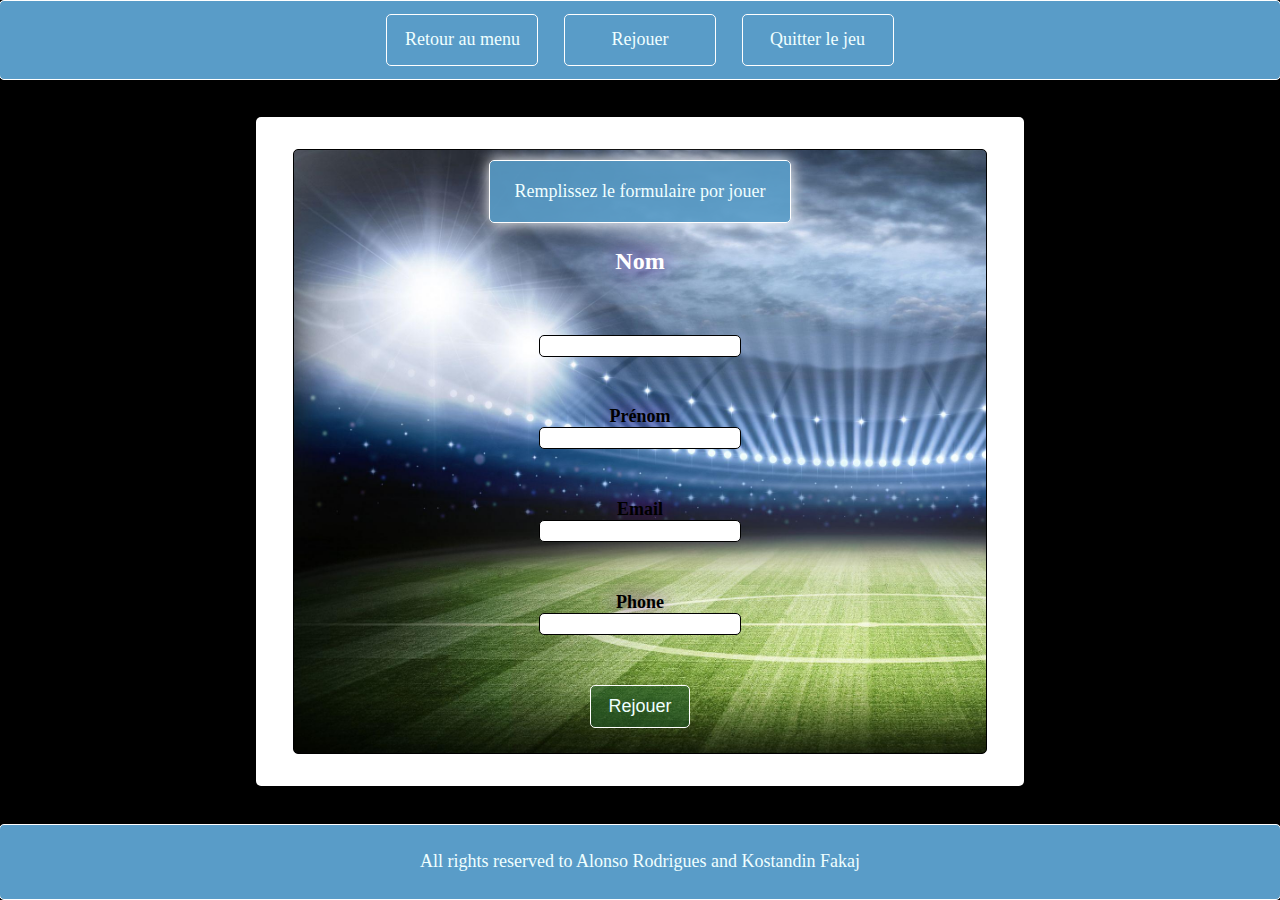
<file: pages/form.html>
<!DOCTYPE html>
<html lang="en">

<head>
    <meta charset="UTF-8">
    <meta name="viewport" content="width=device-width, initial-scale=1.0">
    <link rel="stylesheet" href="../assets/css/style.form.css">
    <title>Form Adver Game</title>
</head>

<body>
    <header>
        <nav>
            <ul>
                <li><a href="#">Retour au menu</a></li>
                <li><a href="#">Rejouer</a></li>
                <li><a href="#">Quitter le jeu</a></li>
            </ul>
        </nav>
    </header>
    <main>
        <section>
            <div class="container">
                <h3>Remplissez le formulaire por jouer</h3>
                <form method="post" action="">
                    <label for="nom">Nom</label>
                    <input type="text" name="nom">
                    <label for="prenom">Prénom</label>
                    <input type="text" name="prenom">
                    <label for="email">Email</label>
                    <input type="text" name="email">
                    <label for="phone">Phone</label>
                    <input type="text" name="phone">
                    <button type="submit">Rejouer</button>
                </form>
            </div>
        </section>
    </main>
    <footer>
        All rights reserved to Alonso Rodrigues and Kostandin Fakaj
    </footer>
</body>

</html>
</file>
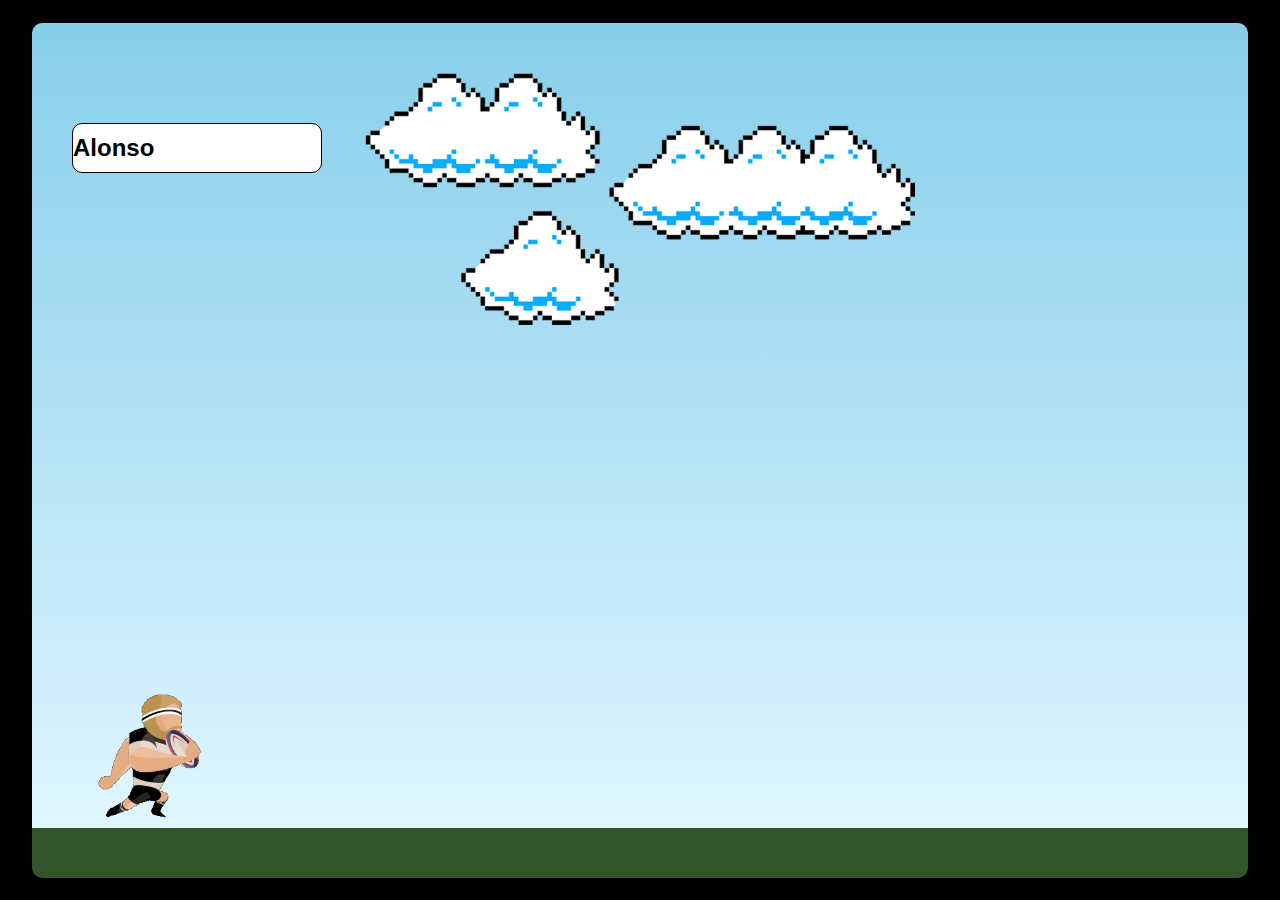
<file: pages/game.html>
<!DOCTYPE html>
<html lang="en">

<head>
    <meta charset="UTF-8">
    <meta name="viewport" content="width=device-width, initial-scale=1.0">
    <link rel="stylesheet" href="../assets/css/style.game.css">
    <title>Game Adver-Chanllege</title>
</head>

<body>
    <main class="game-board">
        <div class="nameUser">Alonso</div>
        <div class="score"></div>
        <div class="lifeCounter"></div>
        <div class="timming"></div>
        <button class="restart hidden">Rejouer</button>
        <img class="clounds" src="../assets/img/clouds.png" alt="clounds">
        <img class="player" src="../assets/img/player.gif" alt="player">
        <img class="obstacle" src="../assets/img/obstacle.png" alt="obstacle">
    </main>
    <script src="../assets/js/script.game.js"></script> 
    <div src="../pages/form.php"></div>
</body>

</htm>
</file>
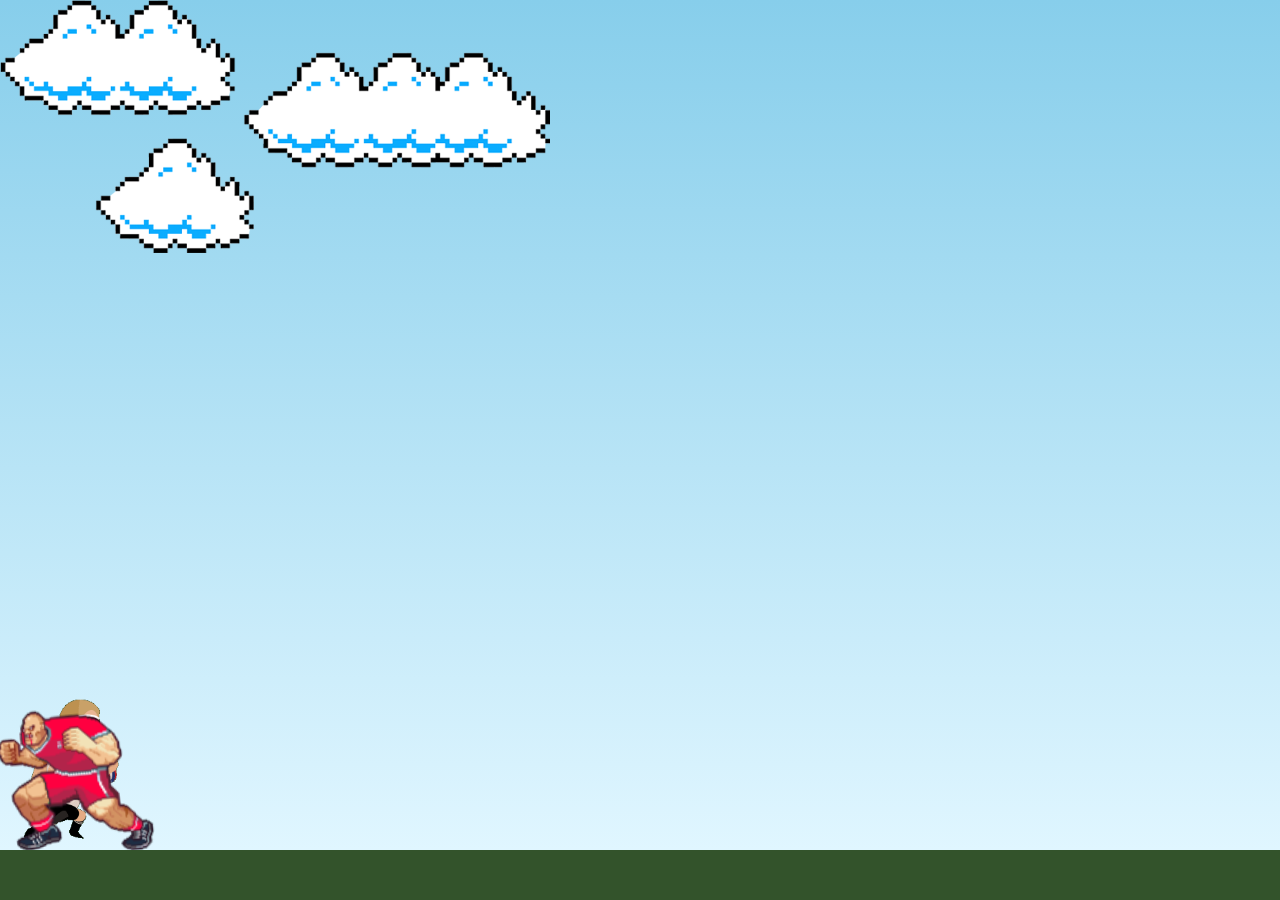
<file: pages/home.html>
<!DOCTYPE html>
<html lang="en">

<head>
    <meta charset="UTF-8">
    <meta name="viewport" content="width=device-width, initial-scale=1.0">
    <link rel="stylesheet" href="../assets/css/style.home.css">
    <title>Home</title>
</head>

<body>
    <div class="game-board">
        <img class="clounds" src="../assets/img/clouds.png" alt="clounds">
        <img class="player" src="../assets/img/player.gif" alt="player">
        <img class="obstacle" src="../assets/img/obstacle.png" alt="obstacle">
    </div>
    <script src="../assets/js/script.home.js"></script>
</body>

</html>
</file>
<file: assets/css/style.form.css>
* {
    padding: 0;
    margin: 0;
}

body {
    display: flex;
    flex-direction: column;
    justify-content: center;
    align-items: center;
    height: 100vh;
    width: 100vw;
    background-color: black;
}

/* ----------|Menu|---------- */
header {
    display: flex;
    flex-direction: column;
    justify-content: flex-start;
    align-content: center;
    align-items: center;
    height: 10%;
    width: 100%;
}

.message_email {
    font-size: 20px;
    color: white;
    transition: 0.5s ease-out;
    transform: translateX(10px);
}

nav {
    display: flex;
    align-items: center;
    justify-content: center;
    height: 100%;
    width: 100%;
    background-color: #599cc8;
    border: 0.5mm ridge white;
    border-radius: 5px;
}

ul {
    display: flex;
    justify-content: center;
    align-items: center;
    list-style: none;
    height: 90%;
    width: 100%;
    margin: auto;
}

li {
    display: flex;
    flex-direction: column;
    justify-content: center;
    align-items: center;
    height: 50px;
    width: 80px;
    margin: 20px;
    border: 0.1mm ridge white;
    border-radius: 5px;
    margin: 1%;
}

li a {
    display: flex;
    justify-content: center;
    align-items: center;
    transition: .5s;
    border-radius: 5px;
    text-align: center;
    font-size: large;
    font-weight: 400;
    text-decoration: none;
    height: 100%;
    width: 100%;
}

li a:hover {
    height: 100%;
    width: 100%;
    background: rgba(255, 255, 255, 0.9);
    box-shadow: 0px 0px 15px 0px rgb(255, 255, 255);
    font-size: large;
    font-weight: 400;
    color: black;
}

a {
    display: flex;
    color: #f0ffff;
    font-size: medium;
    font-weight: 400;
    text-decoration: none;


}

/* -------------------------- */
main {
    display: flex;
    flex-direction: column;
    justify-content: center;
    align-items: center;
    height: 100%;
    width: 100%;
}

section {
    display: flex;
    flex-direction: column;
    align-content: center;
    justify-content: center;
    align-items: center;
    height: 90%;
    width: 95%;
    background-color: white;
    border-radius: 5px;
}

.container {
    display: flex;
    flex-direction: column;
    justify-content: center;
    align-items: center;
    height: 90%;
    width: 90%;
    background-image: url(../img/background_form.jpg);
    background-repeat: no-repeat;
    background-size: cover;
    border: 0.5mm ridge black;
    border-radius: 5px;
}

form {
    display: flex;
    flex-direction: column;
    justify-content: space-evenly;
    align-items: center;
    height: 95%;
    width: 90%;
}

h3 {
    display: flex;
    flex-direction: column;
    justify-content: center;
    align-items: center;
    min-height: 10%;
    width: 100%;
    background-color: rgba(89, 156, 200, 0.9);
    border: 0.5mm ridge white;
    border-radius: 5px;
    color: #f0ffff;
    font-size: large;
    font-weight: 400;
    box-shadow: 0px 0px 15px 0px rgb(255, 255, 255);
    text-decoration: none;
    margin-top: 10px;
}

form label:nth-child(1) {
    margin-bottom: 10px;
    font-size: 1.5rem;
    font-weight: 700;
    color: #ffffff;
}

form label {
    display: flex;
    flex-direction: column;
    justify-content: center;
    align-items: center;
    border-radius: 5px;
    color: #000000;
    text-shadow: 0px 0px 20px rgba(118, 17, 169, 0.9);
    font-size: large;
    font-weight: 700;
    margin-bottom: -50px;
}

form input {
    height: 20px;
    width: 200px;
    border: 0.5mm ridge rgb(0, 0, 0);
    border-radius: 5px;
    margin: 25px;
}

button {
    display: flex;
    flex-direction: column;
    justify-content: center;
    align-items: center;
    min-height: 8%;
    min-width: 16%;
    background-color: rgba(31, 86, 38, 0.6);
    border: 0.5mm ridge white;
    border-radius: 5px;
    color: #f0ffff;
    font-size: large;
    font-weight: 400;
    text-decoration: none;
}

button:hover {
    background: rgba(255, 255, 255, 0.6);
    border: 0.5mm ridge rgb(0, 0, 0);
    font-size: large;
    font-weight: 600;
    width: 17%;
    color: black;
    box-shadow: 0px 0px 15px 0px rgb(255, 255, 255);
    cursor: pointer;
}

/* ----------|Footer|---------- */
footer {

    display: flex;
    flex-direction: column;
    justify-content: center;
    align-items: center;
    height: 10%;
    width: 100%;
    bottom: 0;
    background-color: #599cc8;
    border: 0.5mm ridge white;
    border-radius: 5px;
    color: #f0ffff;
    font-size: large;
    font-weight: 400;
}

/* ----------|Responsive|---------- */
@media screen and (min-width: 320px) and (max-width: 480px) {
    h3 {
        width: 250px;
        font-size: 1rem;
    }
}

@media screen and (min-width: 480px) and (max-width: 768px) {
    h3 {
        width: 300px;

    }

}

@media screen and (min-width: 768px) and (max-width: 1024px) {
    h3 {
        width: 300px;

    }

    li {

        height: 50px;
        width: 150px;
    }

    section {

        width: 60%;
    }
}

@media screen and (min-width: 1024px) and (max-width: 1200px) {
    h3 {
        width: 300px;

    }

    li {

        height: 50px;
        width: 150px;
    }

    section {

        width: 60%;
    }
}

@media screen and (min-width: 1200px) {
    h3 {
        width: 300px;

    }

    li {

        height: 50px;
        width: 150px;
    }

    section {

        width: 60%;
    }

}
</file>
<file: assets/css/style.game.css>
* {
    padding: 0;
    margin: 0;
    box-sizing: border-box;
}

body {
    height: 100vh;
    width: 100vw;
    display: flex;
    flex-direction: row;
    justify-content: center;
    align-items: center;
    background-color: rgb(0, 0, 0);
}

.game-board {
    position: relative;
    display: flex;
    flex-direction: row;
    justify-content: center;
    align-items: center;
    height: 95vh;
    width: 95vw;
    background: linear-gradient(#87ceeb, #e0f6ff);
    border-radius: 10px;
    border-bottom: 50px solid #33532b;
    gap: 1rem;
    overflow: hidden;

}

.clounds {
    position: absolute;
    width: 550px;
    top: 50px;
    animation: clounds-animation 20s infinite linear;
}

.player {
    position: absolute;
    width: 150px;
    height: 150px;
    bottom: -8px;
    left: 50px;
    border-radius: 50%;
}

.sad {
    position: absolute;
    width: 150px;
    height: 150px;
    bottom: -0px;
    left: 50px;
    border-radius: 50%;
}

.jump {
    animation: jump 600ms ease-out;
}

.obstacle {
    position: absolute;
    bottom: -7px;
    width: 150px;
    height: 150px;
    transform: rotate(-5deg);
    animation: obstacle 2.5s infinite linear;
}

.gameOver {
    background: none;
    background-color: #1c1d1c;
    background-image: url(../img/gameOver.gif);
    background-repeat: no-repeat;
    background-size: cover;
    background-position: center;
    z-index: 1000;
}

.restart {
    display: flex;
    flex-direction: column;
    align-items: center;
    justify-content: center;
    height: 50px;
    width: 150px;
    background: linear-gradient(rgba(148, 43, 226, 0.8), #ffffff);
    border: transparent;
    border-radius: 10px;
    color: rgb(0, 0, 0);
    font-family: sans-serif;
    font-size: 1.5rem;
    font-weight: 500;
    cursor: pointer
}

.restart:hover {
    color: rgb(210, 14, 80);
    height: 55px;
    width: 150px;
    font-size: 1.5rem;
    font-weight: 600;
}

.score {
    display: flex;
    flex-direction: column;
    align-items: flex-start;
    justify-content: center;
    min-height: 50px;
    min-width: 200px;
    background: white;
    border: black solid 0.5px;
    border-radius: 10px;
    color: rgb(0, 0, 0);
    font-family: sans-serif;
    font-size: 1.5rem;
    font-weight: 600;
    margin: 50px;
}

.lifeCounter {
    position: absolute;
    display: flex;
    flex-direction: column;
    align-items: flex-start;
    justify-content: center;
    min-height: 50px;
    min-width: 70px;
    top: -10px;
    left: -10px;
    background: white;
    border: black solid 0.5px;
    border-radius: 10px;
    color: rgb(0, 0, 0);
    font-family: sans-serif;
    font-size: 1.5rem;
    font-weight: 600;
    margin: 50px;
    z-index: 999;
}

.timming {
    display: flex;
    flex-direction: column;
    align-items: flex-start;
    justify-content: center;
    border-radius: 10px;
    color: rgb(0, 0, 0);
    font-family: sans-serif;
    font-size: 5rem;
    font-weight: 600;
    margin: 50px;
}


.nameUser {
    position: absolute;
    display: flex;
    flex-direction: row;
    align-items: center;
    min-height: 50px;
    min-width: 250px;
    top: 50px;
    left: -10px;
    background: white;
    border: black solid 0.5px;
    border-radius: 10px;
    color: rgb(0, 0, 0);
    font-family: sans-serif;
    font-size: 1.5rem;
    font-weight: 600;
    margin: 50px;
    z-index: 999;
    overflow: hidden;
    white-space: nowrap;
}

.nameUser p:nth-child(2) {
    flex: 1;
    overflow: hidden;
    text-overflow: ellipsis;
    white-space: nowrap;
}

.label {
    margin-right: 5px;
}

.hidden {
    display: none;
}

.jump-button {
    position: fixed;
    display: flex;
    align-items: center;
    justify-content: center;
    height: 55px;
    width: 55px;
    background: linear-gradient(rgba(148, 43, 226, 0.8), #ffffff);
    border-radius: 50%;
    border: transparent;
    color: rgb(0, 0, 0);
    font-family: sans-serif;
    font-size: 1rem;
    font-weight: 700;
    bottom: 4px;
    z-index: 7;
    cursor: pointer;
    display: none;
}

.jump-button:hover {
    color: rgb(210, 14, 80);
    height: 50px;
    width: 50px;
    font-size: 1.1rem;
}

/* ----------|KeyFrames|---------- */
@keyframes obstacle {
    from {
        right: -200px;
    }

    to {
        right: 100%;
    }
}

@keyframes jump {
    0% {
        bottom: 0;
    }

    40% {
        bottom: 220px;
    }

    50% {
        bottom: 250px;
    }

    60% {
        bottom: 200px;
    }

    100% {
        bottom: 0;
    }
}

@keyframes clounds-animation {

    from {
        right: -550px;
    }

    to {
        right: 100%;
    }
}

/* ----------|Responsive|----------- */
@media screen and (min-width: 100px) and (max-width: 1130px) {
    .player {
        width: 80px;
        height: 80px;
        z-index: 999;
    }

    .obstacle {
        width: 90px;
        height: 90px;
    }

    .clounds {
        width: 150px;

    }

    .lifeCounter {
        min-height: 5px;
        top: -40px;
        left: -40px;
        z-index: 999;

    }

    .score {
        position: absolute;
        min-height: 5px;
        top: -40px;
        left: 100px;
        z-index: 999;
    }

    .nameUser {
        position: absolute;
        min-height: 5px;
        top: -5px;
        left: -40px;
        z-index: 999;
    }


    .restart {
        position: absolute;
        height: 30px;
        top: 10px;
        left: 410px;
        font-size: 1rem;
        z-index: 999;
    }

    .restart:hover {
        height: 30px;
        top: 10px;
        left: 410px;
        font-size: 1rem;
        font-weight: 600;
    }

    .jump-button {
        display: block;
    }
}
</file>
<file: assets/css/style.home.css>
* {
    padding: 0;
    margin: 0;
    box-sizing: border-box;
}

.game-board {
    position: relative;
    display: flex;
    width: 100vw;
    height: 100vh;
    background: linear-gradient(#87ceeb, #e0f6ff);
    bottom: 0;
    border-bottom:  50px solid #33532b;
    margin: 0 auto;
    overflow: hidden;
}

.obstacle {
    position: absolute;
    bottom: -6px;
    width: 150px;
    height: 150px;
    transform: rotate(-5deg);
    animation: obstacle 2.5s infinite linear;

}

.player {
    position: absolute;
    bottom: 0;
    width: 150px;
    bottom: -10px;
    border-radius: 50%;
}

.jump {
    animation: jump 600ms ease-out;
}

.clounds {
    position: absolute;
    width: 550px;
    animation: clounds-animation 20s infinite linear;
}

@keyframes obstacle {
    from {
        right: -200px;
    }

    to {
        right: 100%;
    }
}

@keyframes jump {
    0% {
        bottom: 0;
    }

    40% {
        bottom: 220px;
    }

    50% {
        bottom: 250px;
    }

    60% {
        bottom: 200px;
    }

    100% {
        bottom: 0;
    }
}

@keyframes clounds-animation {

    from {
        right: -550px;
    }

    to {
        right: 100%;
    }
}
</file>
